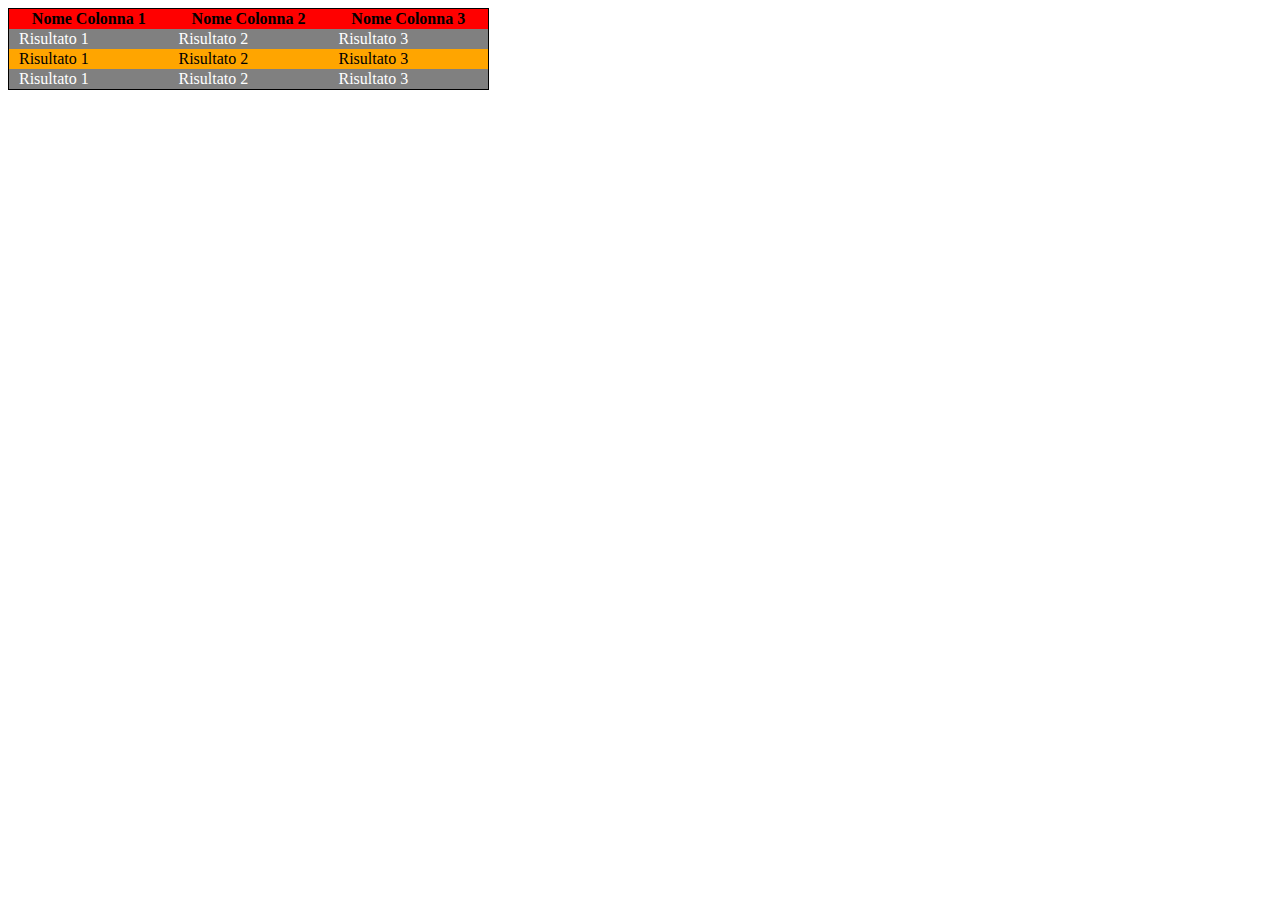
<file: UNIT-1/S1/index.html>
<!DOCTYPE html>
<html lang="it">
    <head>
        <meta charset="UTF-8">
        <meta name="viewport" content="width=device-width, initial-scale=1.0">
        <title>Lezione di Ripasso</title>
        <!-- <link rel="stylesheet" href="assets/css/reset.css"> -->
        <link rel="stylesheet" href="assets/css/style.css">
    </head>
    <body>
        <!-- <div class="rettangolo">
            <p>Lorem ipsum dolor sit amet consectetur adipisicing elit. Omnis nesciunt possimus aspernatur assumenda temporibus numquam non distinctio ullam. Corrupti et rerum inventore eius ratione? Neque eligendi porro facere ratione sit?</p>
        </div> -->
        <table style="border: 1px solid black;border-collapse: collapse;">
            <thead style="background: red;">
                <tr>
                    <th>Nome Colonna 1</th>
                    <th>Nome Colonna 2</th>
                    <th>Nome Colonna 3</th>
                </tr>
            </thead>
            <tbody>
                <tr>
                    <td>Risultato 1</td>
                    <td>Risultato 2</td>
                    <td>Risultato 3</td>
                </tr>
                <tr>
                    <td>Risultato 1</td>
                    <td>Risultato 2</td>
                    <td>Risultato 3</td>
                </tr>
                <tr>
                    <td>Risultato 1</td>
                    <td>Risultato 2</td>
                    <td>Risultato 3</td>
                </tr>
            </tbody>
            <tfoot>

            </tfoot>
        </table>
    </body>
</html>
</file>
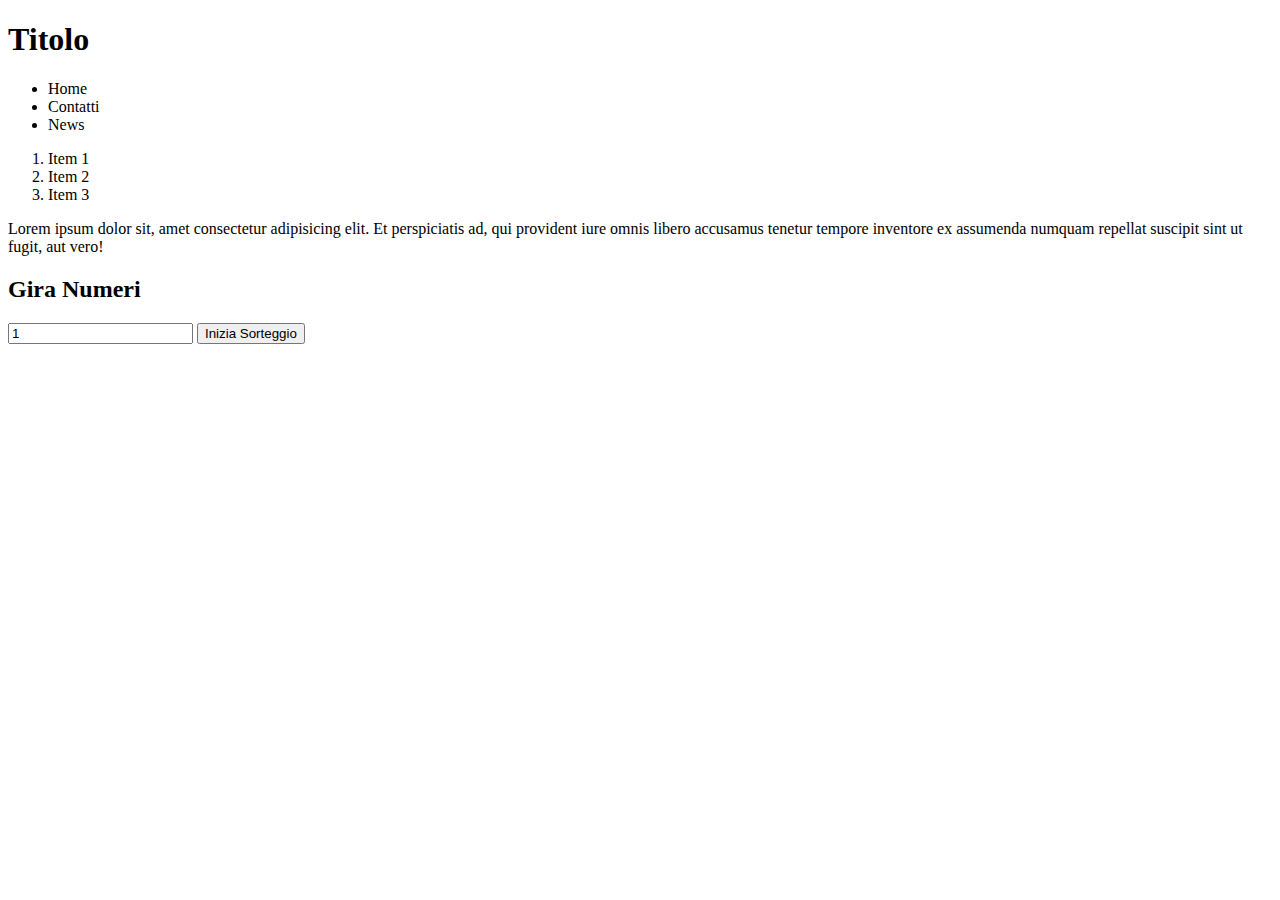
<file: UNIT-1/S3/index.html>
<!DOCTYPE html>
<html lang="en">
	<head>
		<meta charset="UTF-8" />
		<meta
			name="viewport"
			content="width=device-width, initial-scale=1.0" />
		<title>Document</title>
		<link
			rel="stylesheet"
			href="assets/css/style.css" />
	</head>
	<body>
        <h1 id="titolo">Titolo</h1>
        <nav>
            <ul>
                <li id="home">Home</li>
                <li id="contatti">Contatti</li>
                <li id="news">News</li>
            </ul>
        </nav>
        <ol>
            <li>Item 1</li>
            <li>Item 2</li>
            <li>Item 3</li>
        </ol>
        <p id="testo">Lorem ipsum dolor sit, amet consectetur adipisicing elit. Et perspiciatis ad, qui provident iure omnis libero accusamus tenetur tempore inventore ex assumenda numquam repellat suscipit sint ut fugit, aut vero!</p>

        <div>
            <h2>Gira Numeri</h2>
            <input type="number" value="1" id="numeri_sorteggiare" />
            <button type="button" id="inizia" onclick="inizia(this)">Inizia Sorteggio</button>
            <p id="numeri_usciti">
            </p>
        </div>
		<script src="assets/js/script.js"></script>
	</body>
</html>
</file>
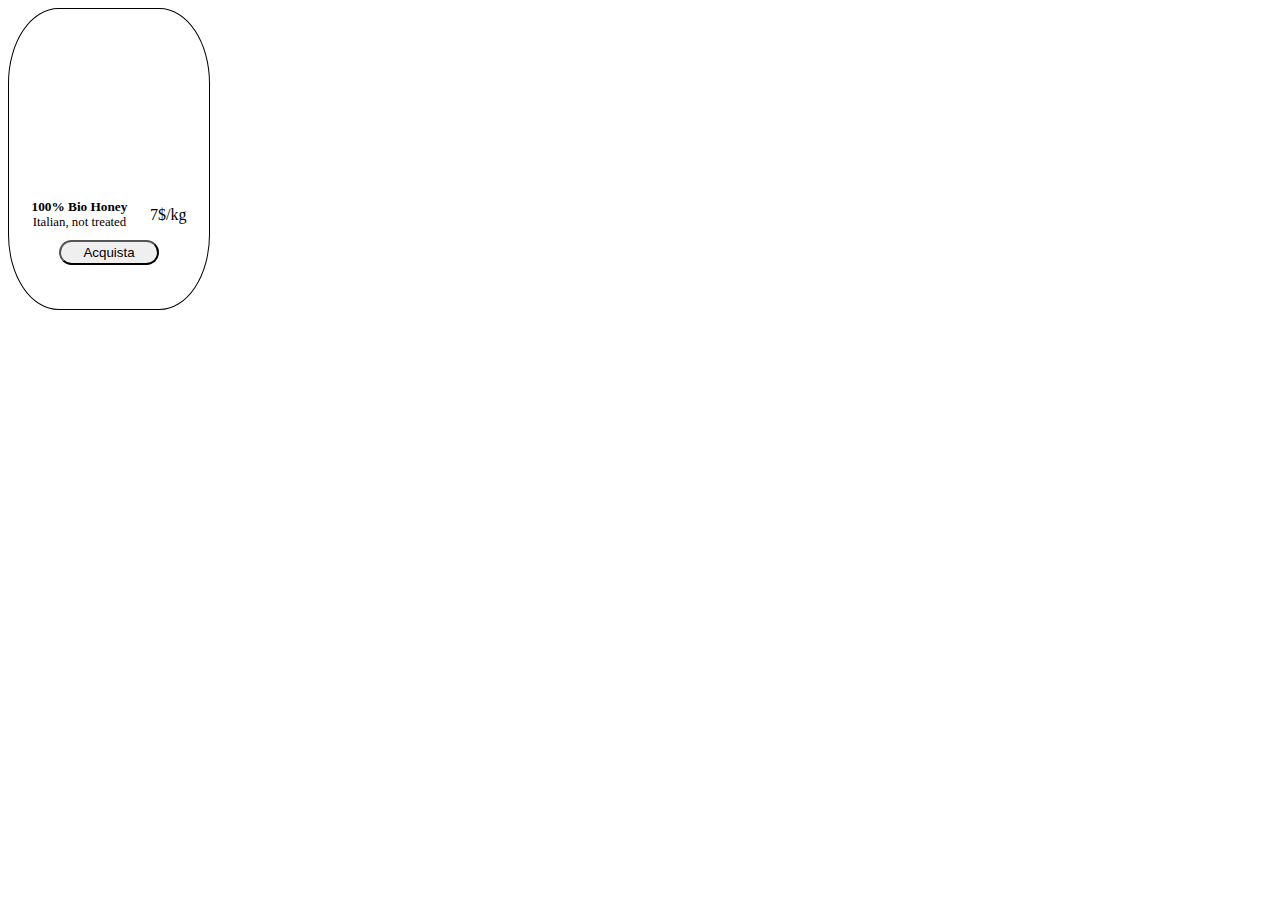
<file: UNIT-2/S1/index.html>
<!DOCTYPE html>
<html lang="en">
<head>
    <meta charset="UTF-8">
    <meta name="viewport" content="width=device-width, initial-scale=1.0">
    <title>FlexBox</title>
    <link rel="stylesheet" href="style.css">
    <!-- <link rel="stylesheet" href="https://cdn.jsdelivr.net/npm/bootstrap@5.3.3/dist/css/bootstrap.min.css" integrity="sha384-QWTKZyjpPEjISv5WaRU9OFeRpok6YctnYmDr5pNlyT2bRjXh0JMhjY6hW+ALEwIH" crossorigin="anonymous"> -->
</head>
<body>
    <div class="card">
        <div class="immagine"></div>
        <div class="container-prodotto">
            <div class="titolo-descrizione">
                <h5 style="padding: 0;margin: 0;">100% Bio Honey</h5>
                <p style="font-size: 0.8rem; padding: 0;margin: 0;">Italian, not treated</p>
            </div>
            <div class="prezzo">
                7$/kg
            </div>
        </div>
        <button class="bottone">Acquista</button>
    </div>
    <!-- <div class="card" style="width: 18rem;">
        <img src="https://img.freepik.com/vettori-premium/miele-e-favi-gocciolanti-sfondo-miele-mosaico-cellulare_434359-131.jpg" class="card-img-top" alt="Sfondo">
        <div class="d-flex justify-content-evenly align-items-center">
            <div>
                <h5 class="p-0 m-0">100% Bio Honey</h5>
                <p class="fs-6 p-0 m-0">Italian, not treated</p>
            </div>
            <div>
                7$/kg
            </div>
        </div>
        <button class="text-center w-50 rounded-pill mx-auto">Acquista</button>
      </div> -->
    <!-- <script src="https://cdn.jsdelivr.net/npm/bootstrap@5.3.3/dist/js/bootstrap.min.js"></script> -->
</body>
</html>
</file>
<file: UNIT-1/S1/assets/css/style.css>
* {
    box-sizing: border-box;
}

.rettangolo {
    margin: 10px;
    width: 300px;
    height: 100px;
    border: 1px solid red;
    color: black;
    padding: 10px;
}

th {
    width: 160px;
}

td {
    padding-left: 10px;
}

tbody tr:nth-child(odd) {
    background-color: gray;
    color: white;
}

tbody tr:nth-child(even) {
    background-color: orange;
    color: black;
}
</file>
<file: UNIT-1/S3/assets/css/style.css>
button:hover {
    cursor: pointer;
}
</file>
<file: UNIT-2/S1/style.css>
.card {
    width: 200px;
    height: 300px;
    border-radius: 25%;
    border: 1px solid black;
    overflow: hidden;
    text-align: center;
}

.bottone {
    margin-top: 10px;
    margin-bottom: 10px;
    padding: 3px;
    border-radius: 50px;
    width: 50%;
    text-align: center;
}

.immagine {
    height: 60%;
    background-image: url("https://img.freepik.com/vettori-premium/miele-e-favi-gocciolanti-sfondo-miele-mosaico-cellulare_434359-131.jpg");
    background-repeat: no-repeat;
    background-size:cover;
    background-position: center;
}

.container-prodotto {
    margin-top: 10px;
    display: flex;
    justify-content: space-evenly;
    align-items: center;
}
</file>
